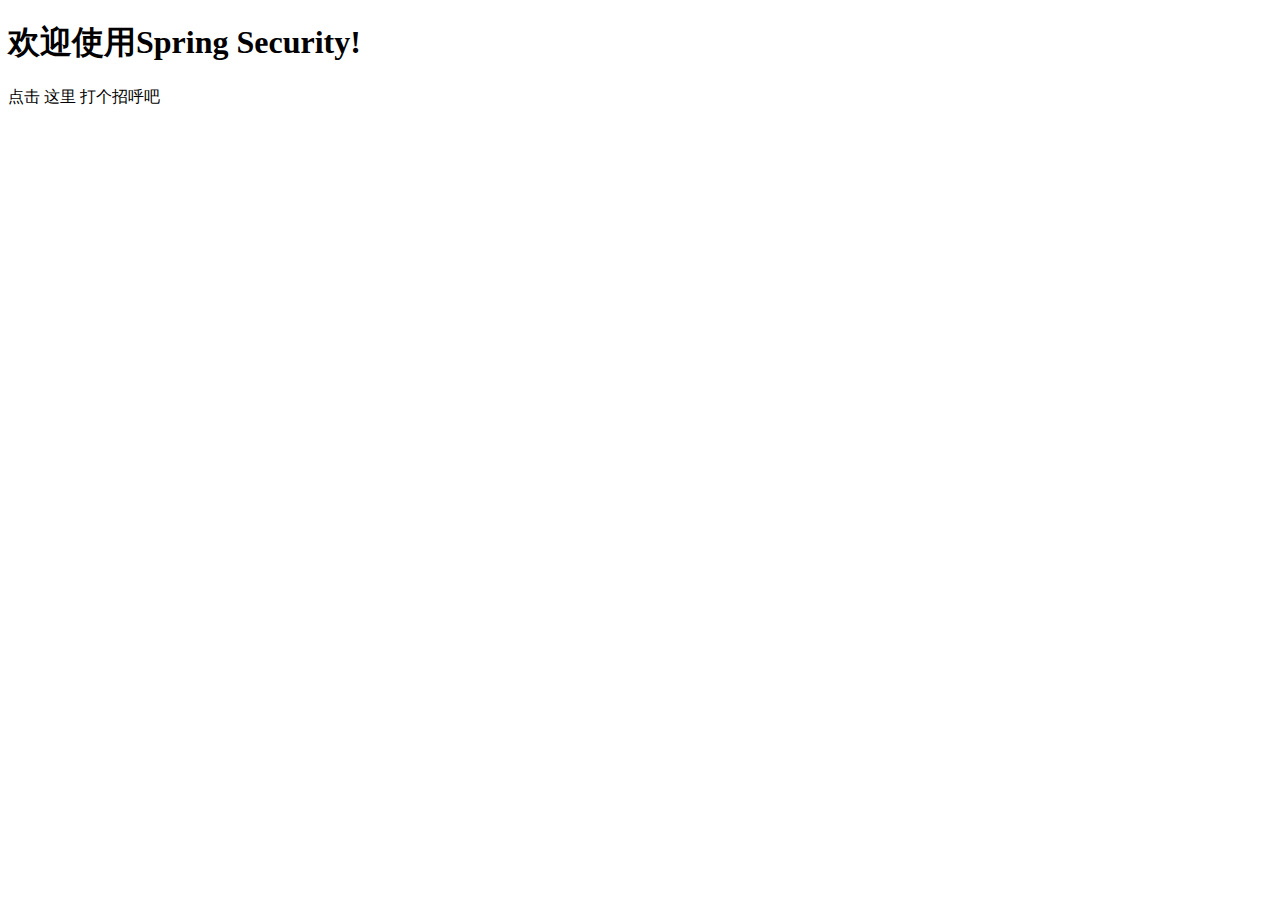
<file: src/main/resources/templates/index.html>
<!DOCTYPE html>
<html xmlns="http://www.w3.org/1999/xhtml" xmlns:th="http://www.thymeleaf.org" xmlns:sec="http://www.thymeleaf.org/thymeleaf-extras-springsecurity3">
<head>
    <title>Spring Security</title>
</head>
<body>
<h1>欢迎使用Spring Security!</h1>
<p>点击 <a th:href="@{/hello}">这里</a> 打个招呼吧</p>
</body>
</html>
</file>
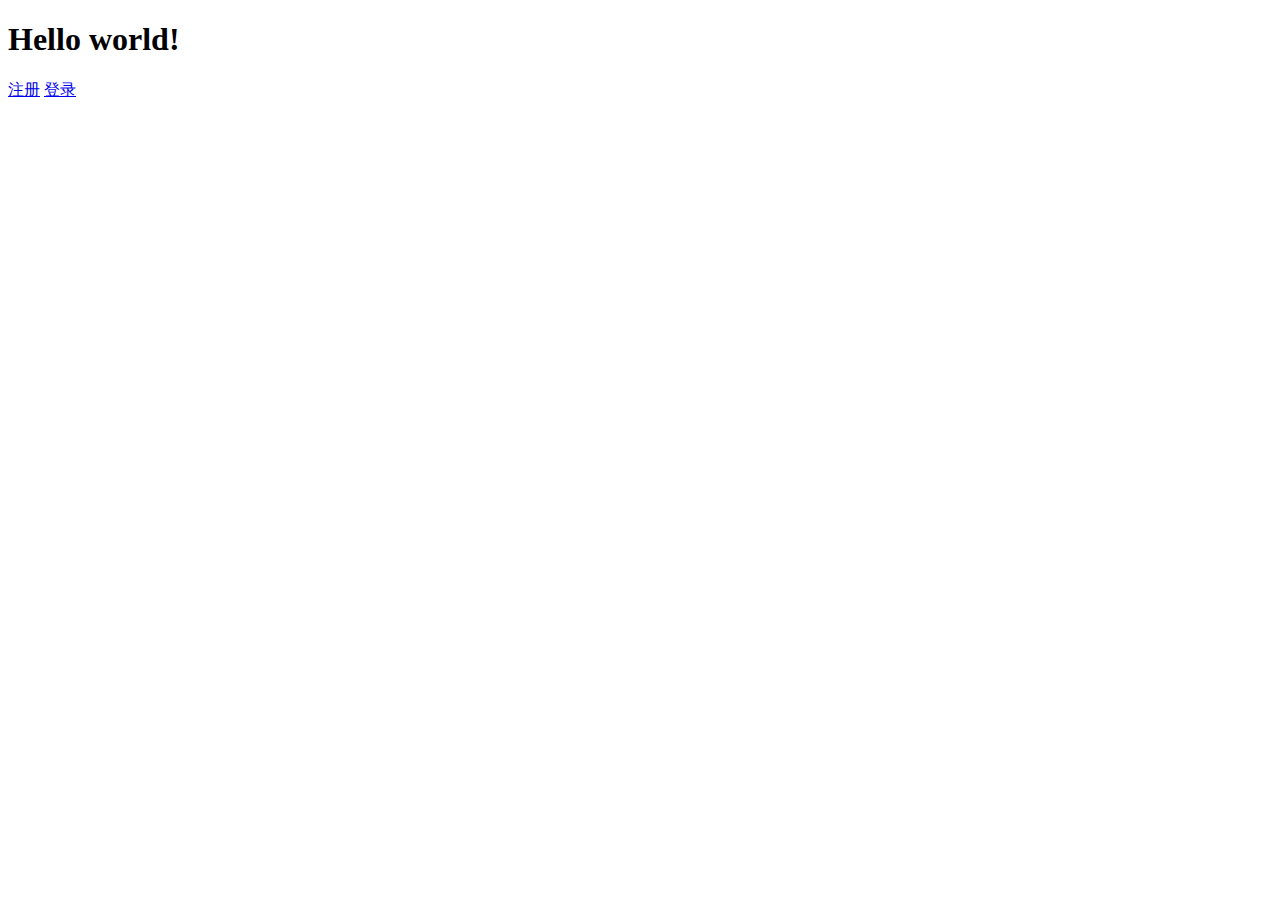
<file: src/main/resources/templates/hello.html>
<!DOCTYPE html>
<html xmlns="http://www.w3.org/1999/xhtml" xmlns:th="http://www.thymeleaf.org"
      xmlns:sec="http://www.thymeleaf.org/thymeleaf-extras-springsecurity3">
<head>
    <title>Hello World!</title>
</head>
<body>
<h1>Hello world!</h1>

<a href="/register" class="zcxy" target="_blank">注册</a>
<a href="/login" class="zcxy" target="_blank">登录</a>
</body>
</html>
</file>
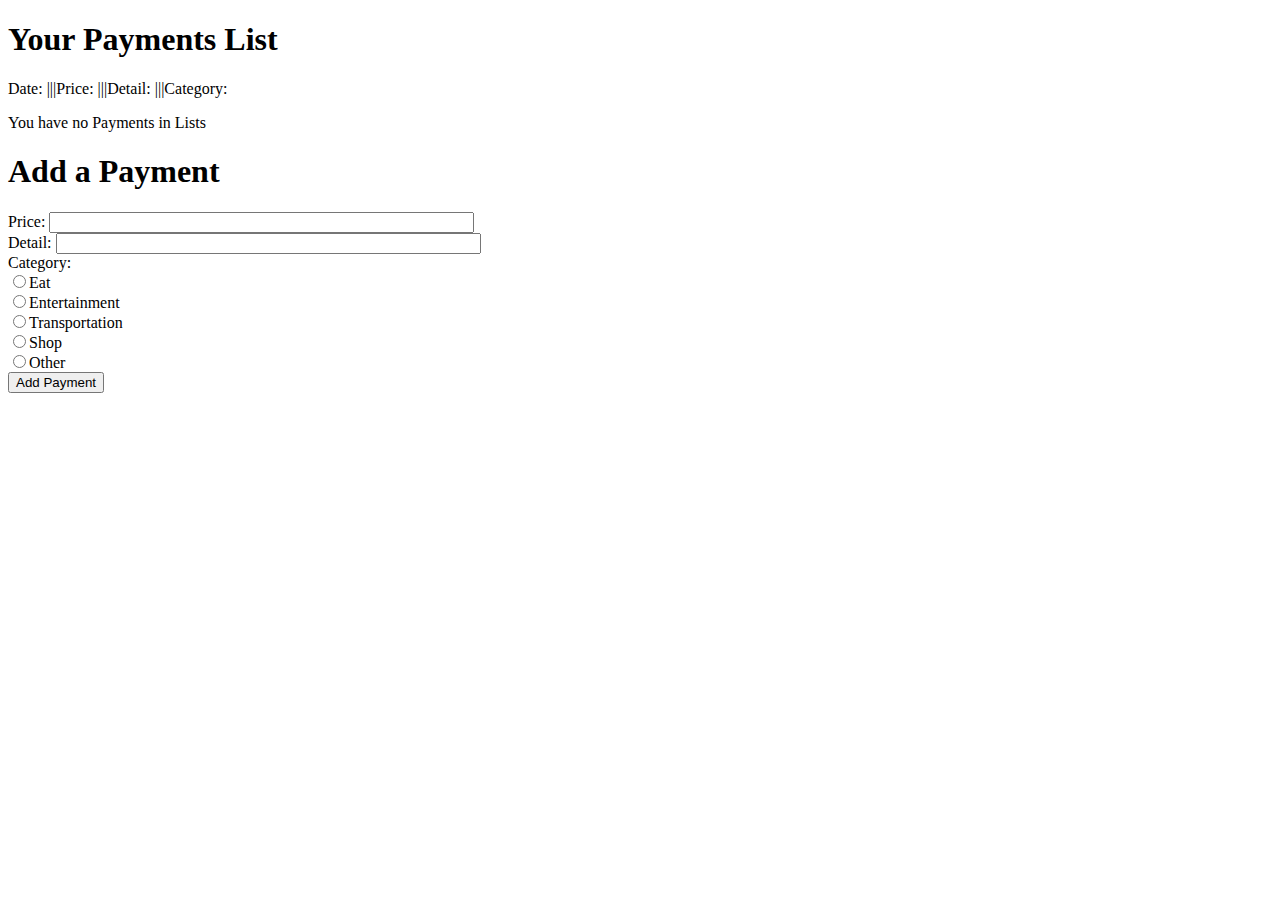
<file: src/main/resources/templates/paymentList.html>
<!DOCTYPE html>
<html xmlns:th="http://www.thymeleaf.org">

<head>
    <meta charset="UTF-8"/>
    <title>Payment List</title>
    <link rel="stylesheet" th:href="@{/css/paymentStyle.css}">
</head>
<body>
    <h1>Your Payments List</h1>
    <div th:unless="${#lists.isEmpty(paymentDtos)}">
        <dl th:each="paymentDto : ${paymentDtos}">
            <dt class="paymentsHeadLine">
            Date:<span th:text="${paymentDto.date}"></span>
            |||Price:<span th:text="${paymentDto.price}"></span>
            |||Detail:<span th:text="${paymentDto.detail}"></span>
            |||Category:<span th:text="${paymentDto.category}"></span>
            </dt>
        </dl>
    </div>
    <div th:if="${#lists.isEmpty(paymentDtos)}">
        <p>You have no Payments in Lists</p>
    </div>



    <h1>Add a Payment</h1>

    <form th:action="@{/addPayment}"  method="post" id = "addPaymentForm">
        <label for="price" th:size="20">Price:   </label>
        <input type="text" name="price" size="50"/><br/>
        <label for="detail" th:size="20">Detail: </label>
        <input type="text" name="detail" size="50"/><br/>
        <label for="category"th:size="20">Category: </label><br/>
        <label><input type="radio" name="category" value="eat"/>Eat</label><br/>
        <label><input type="radio" name="category" value="fun"/>Entertainment</label><br/>
        <label><input type="radio" name="category" value="trans"/>Transportation</label><br/>
        <label><input type="radio" name="category" value="buy"/>Shop</label><br/>
        <label><input type="radio" name="category" value="other"/>Other</label><br/>
        <input type="submit" value="Add Payment"/>
    </form>


</body>
</html>
</file>
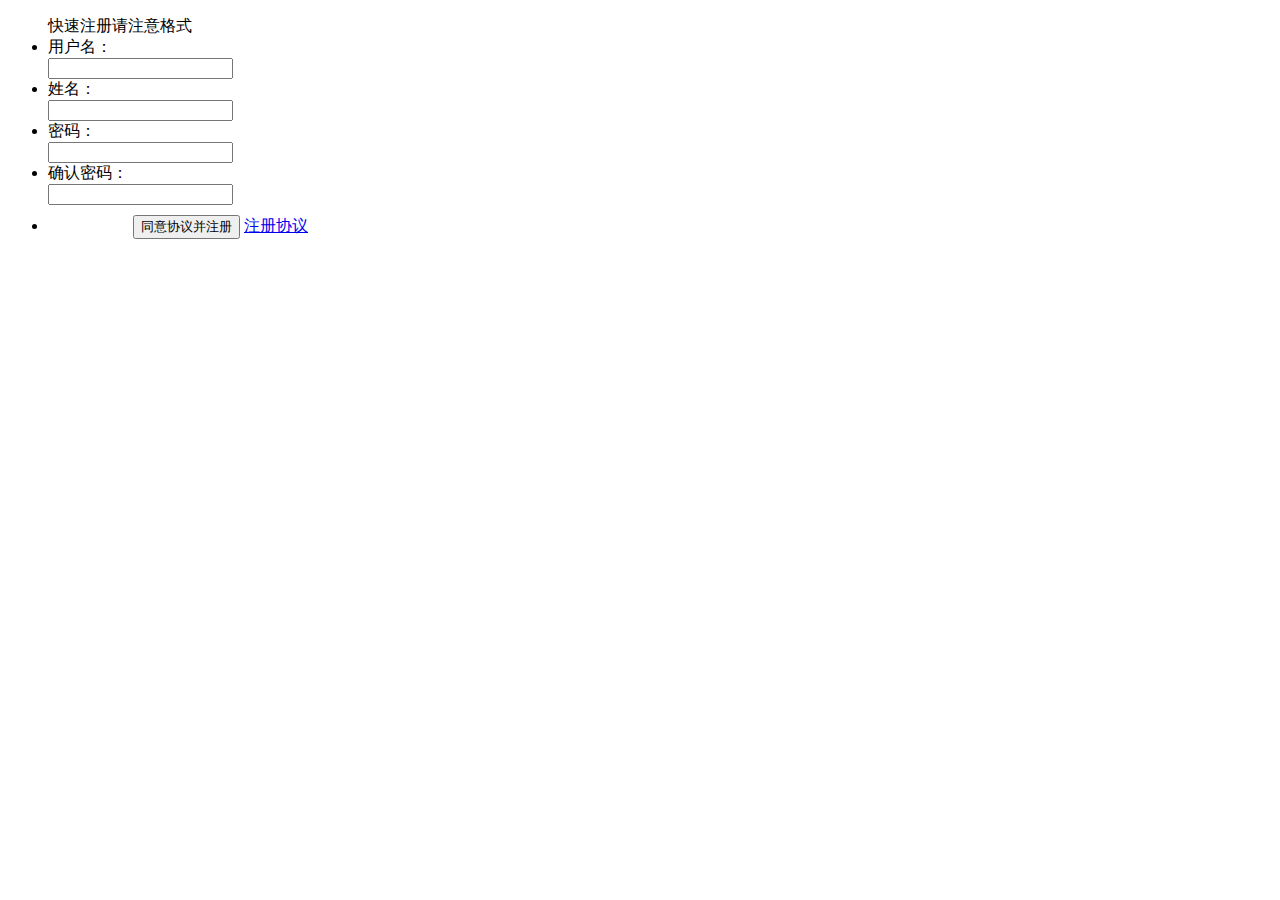
<file: src/main/resources/templates/register.html>
<!DOCTYPE html>
<html lang="en">
<head>
    <meta charset="UTF-8" />
    <title>Title</title>
</head>
<body>
<div class="web_login">
    <form name="form2" id="regUser" accept-charset="utf-8" action="/register" method="post">
        <ul class="reg_form" id="reg-ul">
            <div id="userCue" class="cue">快速注册请注意格式</div>
            <li>
                <label for="username"  class="input-tips2">用户名：</label>
                <div class="inputOuter2">
                    <input type="text" id="username" name="username" maxlength="16" class="inputstyle2"/>
                </div>
            </li>
            <li>
                <label for="fullname"  class="input-tips2">姓名：</label>
                <div class="inputOuter2">
                    <input type="text" id="fullname" name="fullname" maxlength="16" class="inputstyle2"/>
                </div>
            </li>
            <li>
                <label for="password" class="input-tips2">密码：</label>
                <div class="inputOuter2">
                    <input type="password" id="password"  name="password" maxlength="16" class="inputstyle2"/>
                </div>
            </li>
            <li>
                <label for="password2" class="input-tips2">确认密码：</label>
                <div class="inputOuter2">
                    <input type="password" id="password2" name="password2" maxlength="16" class="inputstyle2" />
                </div>
            </li>
            <li>
                <div class="inputArea">
                    <input type="submit" id="reg"  style="margin-top:10px;margin-left:85px;" class="button_blue" value="同意协议并注册"/> <a href="#" class="zcxy" target="_blank">注册协议</a>
                </div>
            </li><div class="cl"></div>
        </ul>
    </form>
</div>
</body>
</html>
</file>
